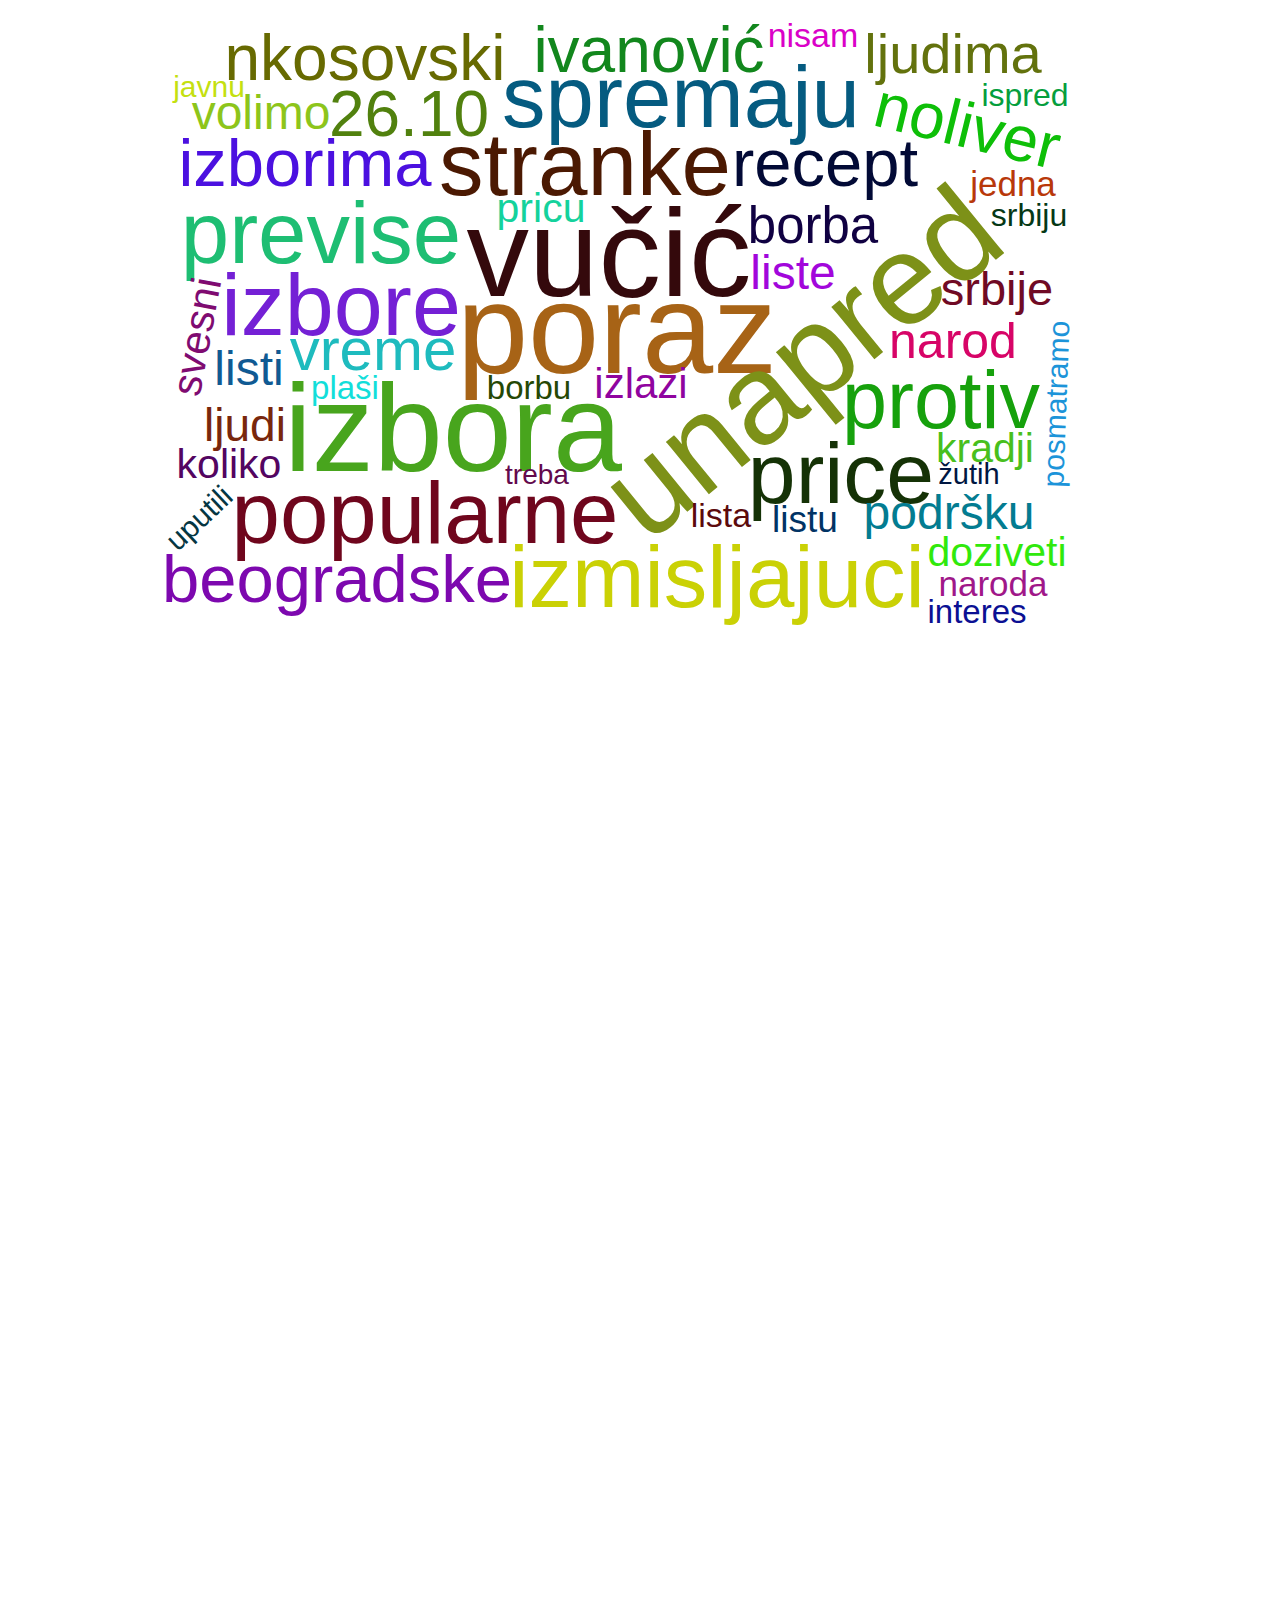
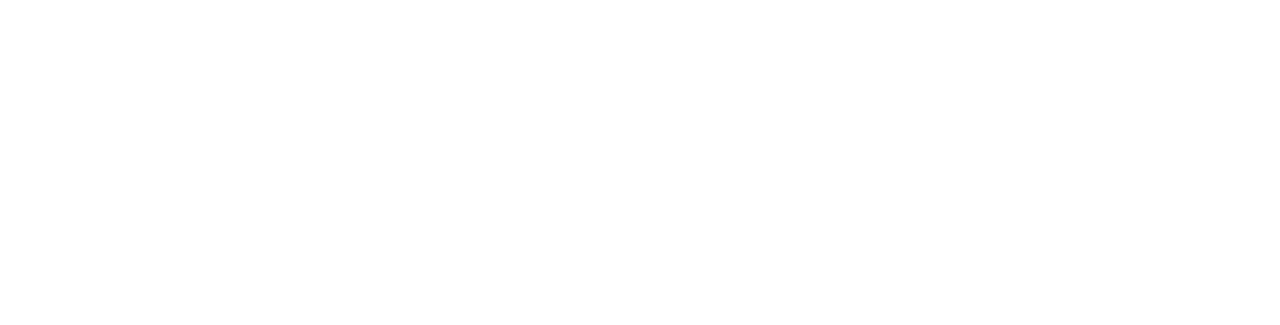
<file: bg_index.html>
<!DOCTYPE html>
<html lang="en">
  <head>

  <meta charset="utf-8">
  <title>Your page title here :)</title>
  <meta name="description" content="">
  <meta name="author" content="">

  <meta name="viewport" content="width=device-width, initial-scale=1">
  

  <link href="//fonts.googleapis.com/css?family=Raleway:400,300,600" rel="stylesheet" type="text/css">
  




  <link rel="stylesheet" href="css/normalize.css">
  <link rel="stylesheet" href="css/skeleton.css">
  <link rel="stylesheet" href="css/style.css">

  <style>

    #bgcloud {
      height:600px;
      width:900px;
      margin-bottom:5px;
      margin-left:5px;
    }
    
  </style>

  </head>
<body>
  <script src="js/wordcloud2.js"></script>


  <div class="container">
    <div class="row">
            <div class=class="twelve columns" id="bgcloud" ></div>
     </div>




<div class="row">
  <div class="twelve columns" id="bfb207e3-f08a-445f-99de-c84532ce1b4a">
      <script
        src="js/freq.js"
        id="bfb207e3-f08a-445f-99de-c84532ce1b4a"
        data-bokeh-model-id="8d1bdffc-7ba1-486e-95b2-36331e951842"
        data-bokeh-doc-id="ce7088df-cd98-43fa-aa69-cce378924e03"
      ></script>
  </div>
 </div>
    
 <div class="row" style="height:700px;"> 
  <div class="twelve columns" id="9a764547-532d-4f0d-801a-6e030d413adf">
      <script
    src="js/table.js"
    id="9a764547-532d-4f0d-801a-6e030d413adf"
    data-bokeh-model-id="4ba00c17-b53e-4637-b8f5-799df4d55174"
    data-bokeh-doc-id="92de38aa-28bc-46a5-bdeb-2c59ddd57359"
      ></script>

    </div>
 </div>
   
    
 <div class="row" style="height:600px;">
    <div class="twelve columns" id="90458926-544c-4e93-a735-119213d4b593">
      <script
    src="js/ut.js"
    id="90458926-544c-4e93-a735-119213d4b593"
    data-bokeh-model-id="0a035eec-7c8f-4518-b979-5c754a8d41e1"
    data-bokeh-doc-id="346c6cd3-6c6d-45c4-82d4-734fed42f8cf"
     ></script>

    </div>
  </div>
 
  
    

</div>





  <script type="text/javascript">
      WordCloud(document.getElementById('bgcloud'), { list:
        [['beograd', 562],
       ['izbori', 476],
       ['poraz', 128],
       ['unapred', 128],
       ['vučić', 125],
       ['izbora', 124],
       ['stranke', 89],
       ['izbore', 88],
       ['popularne', 87],
       ['spremaju', 87],
       ['izmisljajuci', 87],
       ['previse', 87],
       ['price', 86],
       ['protiv', 81],
       ['arlamentarni-izbori-će-biti', 80],
       ['parlamentarnih', 75],
       ['izborima', 67],
       ['beogradske', 67],
       ['recept', 67],
       [ 'borićemo-se-protiv-onih-koji-su-pljačkali-beograd-i-koji-bi-da-ga-pljačka',
        66],
       ['26.10', 64],
       ['ivanović', 64],
       ['noliver', 64],
       ['nkosovski', 64],
       ['vreme', 60],
       ['beogradskim', 59],
       ['ljudima', 56],
       ['opozicija', 53],
       ['borba', 51],
       ['narod', 50],
       ['liste', 48],
       ['podršku', 48],
       ['volimo', 48],
       ['listi', 48],
       ['srbije', 47],
       ['građani', 46],
       ['ljudi', 46],
       ['raspisani', 44],
       ['svesni', 42],
       ['izlazi', 42],
       ['parlamentarni', 42],
       ['rezultatima', 41],
       ['kradji', 41],
       ['koliko', 41],
       ['pricu', 41],
       ['doziveti', 41],
       ['pripremaju', 41],
       ['listu', 37],
       ['gradonačelnika', 37],
       ['vanrednih', 37],
       ['beogradski', 37],
       ['naroda', 35],
       ['aleksandar', 35],
       ['kandidat', 35],
       ['fašizacija', 35],
       ['jedna', 35],
       ['ispravka', 34],
       ['lista', 34],
       ['nisam', 34],
       ['nosilac', 34],
       ['borbu', 33],
       ['plaši', 33],
       ['interes', 33],
       ['ispred', 32],
       ['srbiju', 32],
       ['predlog', 31],
       ['posmatrača', 30],
       ['narastajuća', 30],
       ['uputili', 30],
       ['svega', 30],
       ['verujemo', 30],
       ['organe', 30],
       ['napelujem', 30],
       ['statusa', 30],
       ['vladajuće', 30],
       ['posmatramo', 30],
       ['partije', 30],
       ['povodom', 30],
       ['planiramo', 30],
       ['javnu', 30],
       ['krajni', 30],
       ['vučiću', 30],
       ['uređenje', 30],
       ['žutih', 29],
       ['dobro', 29],
       ['konkretne', 29],
       ['održani', 29],
       ['objektivn', 29],
       ['београд', 28],
       ['treba', 28],
       ['navijam', 28],
       ['dodje', 28],
       ['sumnjam', 28],
       ['gledam', 28],
       ['ogromnim', 28],
       ['prethodno', 28],
       ['изборима', 27],
       ['tajkuna', 26],
       ['definitivnog', 25],
       ['trenutak', 25]]
          }  );
        </script>


</body>
</html>
</file>
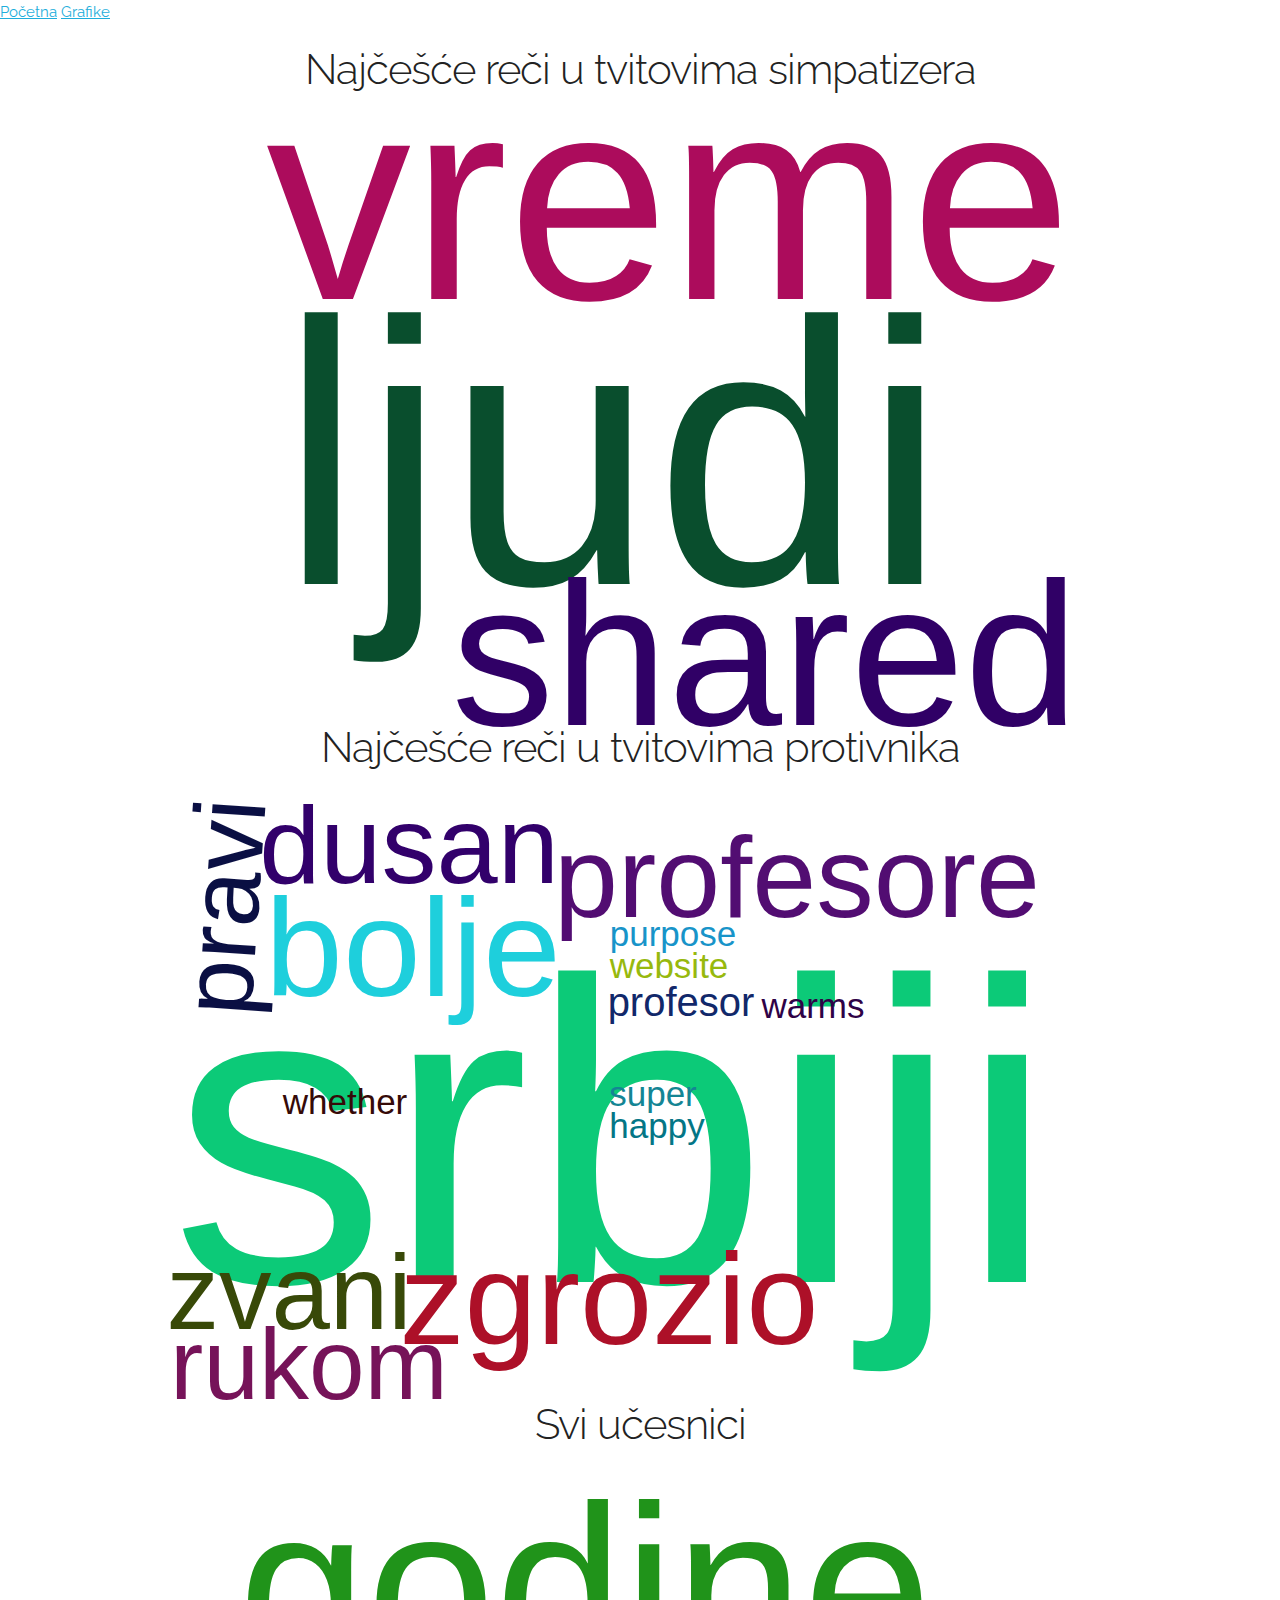
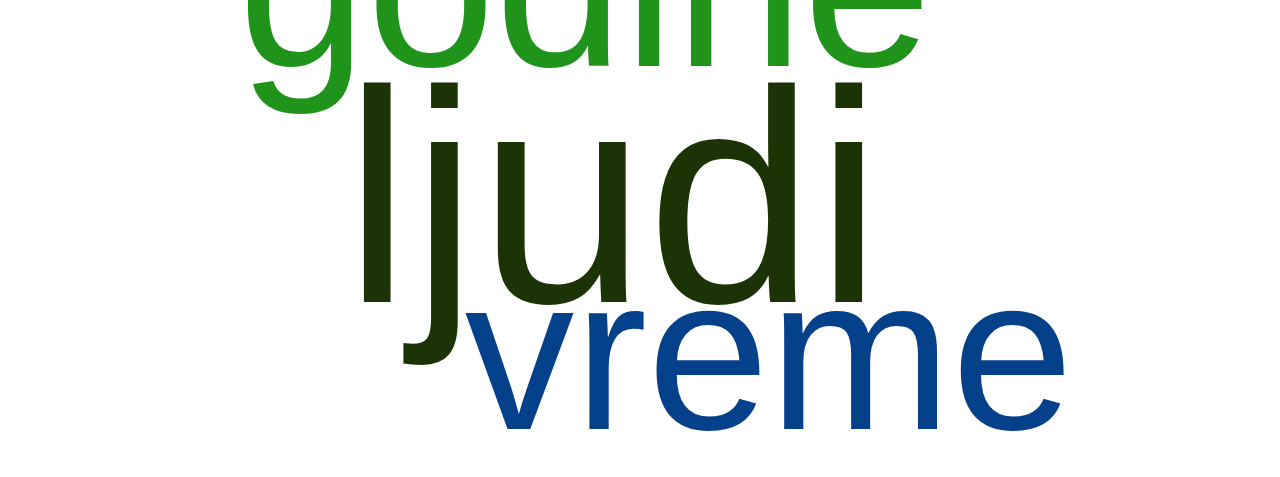
<file: clouds.html>
<!DOCTYPE html>
<html lang="en">
  <head>

  <meta charset="utf-8">
  <title></title>
  <meta name="description" content="">
  <meta name="author" content="">

  <meta name="viewport" content="width=device-width, initial-scale=1">
  <script src="https://d3js.org/d3.v4.min.js"></script>



  <link href="//fonts.googleapis.com/css?family=Raleway:400,300,600" rel="stylesheet" type="text/css">




  <link rel="stylesheet" href="css/normalize.css">
  <link rel="stylesheet" href="css/skeleton.css">
  <link rel="stylesheet" href="css/style.css">


  </head>
<body>
  <a href="index.html">Početna</a>
  <a href="graph_plus.html">Grafike</a>

  <script src="js/wordcloud2.js"></script>


  <div class="container">


    <div class="row">
      <h2 style="text-align:center">Najčešće reči u tvitovima simpatizera</h2>
      <div class="one column" id="cloud1" ></div>
    </div>

    <div class="row">
      <h2 style="text-align:center">Najčešće reči u tvitovima protivnika</h2>
      <div class="one column" id="cloud2" ></div>
    </div>

    <div class="row">
      <h2 style="text-align:center">Svi učesnici</h2>
      <div class="one column" id="cloud3" ></div>
    </div>




  </div>





  <script type="text/javascript">
      WordCloud(document.getElementById('cloud1'), { list:
        [
         ['arrangement', 825],
         ['ljudi', 375],
         ['godine', 360],
         ['poslednje', 350],
         ['establišme', 345],
         ['pripadaju', 345],
         ['novih', 345],
         ['dovoljan', 345],
         ['politiku', 345],
         ['uključio', 345],
         ['neiskompromitovanih', 345],
         ['vreme', 290],
         ['podrška', 280],
         ['reaguje', 275],
         ['tužilac', 270],
         ['javni', 270],
         ['pretnje', 270],
         ['tužio', 270],
         ['koleginicu', 270],
         ['moguće', 270],
         ['pavlović', 225],
         ['super', 205],
         ['whether', 205],
         ['purpose', 205],
         ['website', 205],
         ['happy', 205],
         ['accident', 205],
         ['shared', 205],
         ['links', 205],
         ['warms', 205],
         ['parlamentarizma', 190],
         ['projektom', 190],
         ['dušan', 180],
         ['budžet', 165],
         ['skupštine', 160],
         ['raskinuta', 160],
         ['saradnja', 160],
         ['otvorenim', 160],
         ['predsednice', 160],
         ['parlamentom', 155],
         ['odlukom', 155],
         ['razvoj', 155],
         ['značajnim', 155],
         ['tvita', 150],
         ['prelistavanje', 140],
         ['n1infobg', 135],
         ['jutarnjem', 135],
         ['programu', 135],
         ['sutra', 135],
         ['rubrici', 135],
         ['stampe', 135],
         ['mnogi', 125],
         ['закон', 125],
         ['pročitali', 125],
         ['србије', 120],
         ['легализацији', 115],
         ['канабисовог', 115],
         ['сврхе', 115],
         ['скупштини', 115],
         ['предложен', 115],
         ['легализација', 115],
         ['медицинске', 115],
         ['pogrešnog', 110],
         ['odličan', 105],
         ['kažem', 100],
         ['zgrada', 95],
         ['drugo', 90],
         ['kafići', 90],
         ['буџет', 85],
         ['казне', 85],
         ['napravili', 85],
         ['године', 85],
         ['grada', 85],
         ['dobrih', 85],
         ['наредне', 85],
         ['пенале', 85],
         ['dobrom', 85],
         ['mislite', 85],
         ['takav', 85],
         ['poteza', 85],
         ['razlika', 80],
         ['stanovanju', 80],
         ['novac', 80],
         ['porodilište', 80],
         ['potrebniji', 80],
         ['podržit', 80],
         ['budžetski', 80],
         ['zaječara', 80],
         ['koncert', 80],
         ['lukasa', 80],
         ['licemer', 75],
         ['šalio', 75],
         ['priznao', 75],
         ['minje', 75],
         ['račun', 75],
         ['grešku', 75],
         ['толико', 70],
         ['скоро', 70],
         ['пензијама', 70],
         ['zakon', 70],
         ['штедимо', 70],
         ['značajno', 70],
         ['плаћамо', 70],
         ['платама', 70],
         ['batut', 65],
         ['podatke', 65],
         ['instituta', 65],
         ['upravnici', 65],
         ['vakcinisane', 65],
         ['ovako', 65],
         ['smanjuje', 65],
         ['poslanica', 65],
         ['navodi', 65],
         ['raste', 65],
         ['počela', 65],
         ['tribina', 65],
         ['tokom', 60],
         ['vlasti', 55],
         ['smeta', 55],
         ['kolege', 50],
         ['srbiji', 50],
         ['imaju', 50],
         ['citiranosti', 50],
         ['kolega', 50],
         ['znate', 50],
         ['profesor', 50],
         ['profesori', 50],
         ['indeks', 50],
         ['genijalno', 50],
         ['albuma', 45],
         ['stanarima', 45],
         ['situaci', 45],
         ['london', 45],
         ['stvaraju', 45],
         ['jedan', 45],
         ['današnji', 45],
         ['pametnije', 45],
         ['takvim', 45],
         ['izašao', 45],
         ['znamo', 45],
         ['baštama', 45],
         ['muzike', 45],
         ['najznačajnijih', 45],
         ['godina', 45],
         ['calling', 45],
         ['vojvodine', 40],
         ['predsedni', 40],
         ['zajedno', 40],
         ['socijaldemokrata', 40],
         ['opštini', 40],
         ['sns-om', 40],
         ['profesore', 40],
         ['saradnje', 35],
         ['u0001f923', 35],
         ['raskidanje', 35],
         ['ništa', 35],
         ['dodatni', 35],
         ['korak', 35],
         ['urušavanju', 35],
         ['лајкове', 30],
         ['poslanik', 30],
         ['upravo', 30],
         ['коментаре', 30],
         ['tvitu', 30],
         ['imali', 30],
         ['љубоморан', 30],
         ['упоредите', 30],
         ['четири', 30],
         ['basista', 30],
         ['закључка', 30],
         ['njegovog', 30],
         ['saznao', 30],
         ['буџетски', 30],
         ['vampira', 30],
         ['imate', 25],
         ['treba', 25],
         ['politike', 25],
         ['jutros', 25],
         ['upravnicima', 25],
         ['glupost', 20],
         ['njihovim', 20],
         ['informer', 20],
         ['svoje', 20],
         ['priliku', 20],
         ['internet', 20],
         ['jedino', 20],
         ['pozdrav', 20],
         ['mogao', 20],
         ['profo', 20],
         ['nstaložen', 20],
         ['nprecizan', 20],
         ['nrealno', 20],
         ['privredni', 20],
         ['porniće', 20],
         ['dobro', 20],
         ['priredio', 20],
         ['makar', 20],
         ['zakonu', 20],
         ['obzira', 20],
         ['koliko', 20],
         ['sinoć', 20],
         ['njasan', 20],
         ['bravo', 20],
         ['pokazali', 20],
         ['problem', 20],
         ['potrebe', 20],
         ['hamster', 15],
         ['čupavo', 15],
         ['danas', 15],
         ['ukrao', 15],
         ['pornić', 15],
         ['devojke', 15],
         ['pisao', 15],
         ['narodni', 15],
         ['čitaocima', 15],
         ['решењима', 15],
         ['платити', 15],
         ['posledne', 15],
         ['видимо', 15],
         ['pokažu', 15],
         ['večeras', 15],
         ['novom', 15],
         ['финансија', 15],
         ['kartu', 15],
         ['ličnu', 15],
         ['вечерас', 15],
         ['nisam', 15],
         ['правде', 15],
         ['prevodu', 15],
         ['хотелу', 15],
         ['video', 15],
         ['kažete', 15],
         ['dosta', 15],
         ['pornića', 15],
         ['nemojte', 15],
         ['poenta', 15],
         ['možemo', 15],
         ['voždovčanima', 15],
         ['kanabis', 15],
         ['gleda', 15],
         ['nicht', 15],
         ['трибини', 15],
         ['vampirima', 15],
         ['bolje', 15],
         ['imamo', 15],
         ['стерлинг', 15],
         ['profesoru', 15],
         ['objasniti', 15],
         ['greške', 15],
         ['bavim', 15],
         ['odsto', 15],
         ['pitanje', 15],
         ['највише', 15],
         ['pazite', 15],
         ['porno', 15],
         ['razgovarali', 15],
         ['čestitke', 15],
         ['izdavaču', 15],
         ['ispao', 15],
         ['судова', 15],
         ['knjige', 15],
         ['komentar', 15],
         ['čovek', 15],
         ['hvala', 15],
         ['rumuniji', 15],
         ['esilego', 15],
         ['izgleda', 15],
         ['važne', 15],
         ['subvencija', 15],
         ['covek', 15],
         ['укупн', 15],
         ['uveliko', 15],
         ['radula', 10],
         ['tačka', 10],
         ['snimite', 10],
         ['плаћате', 10],
         ['napraviti', 10],
         ['slucaj', 10],
         ['strim', 10],
         ['jeste', 10],
         ['чланство', 10],
         ['zgrade', 10],
         ['gledati', 10],
         ['gledao', 10],
         ['budžeta', 10],
         ['novog', 10],
         ['igrica', 10],
         ['izbori', 10],
         ['желите', 10],
         ['drugi', 10],
         ['popušiti', 10],
         ['radnog', 10],
         ['posao', 10],
         ['učlanila', 10],
         ['poruči', 10],
         ['poznatiji', 10],
         ['nekog', 10],
         ['radila', 10],
         ['želeo', 10],
         ['verujući', 10],
         ['svirao', 10],
         ['stvarno', 10],
         ['jedini', 10],
         ['zabavno', 10],
         ['objašnjava', 10],
         ['vlast', 10],
         ['zašto', 10],
         ['stvari', 10],
         ['противуставан', 10],
         ['ministar', 10],
         ['pratim', 10],
         ['jedna', 10],
         ['posle', 10],
         ['sigurno', 10],
         ['poslanička', 10],
         ['niste', 10],
         ['besmisao', 10],
         ['majinog', 10],
         ['marko', 10],
         ['interesuje', 10],
         ['odgovor', 10],
         ['svoju', 10],
         ['utorak', 10],
         ['anketu', 10],
         ['postoji', 10],
         ['znaci', 10],
         ['najbolje', 10],
         ['emisije', 10],
         ['bruka', 10],
         ['intervju', 10],
         ['sjajan', 10],
         ['pogrešio', 10],
         ['zvona', 10],
         ['pometnju', 10],
         ['znajući', 10],
         ['normalan', 10],
         ['pavlovića', 10],
         ['razuzdano', 10],
         ['većine', 10],
         ['nministar', 10],
         ['stream', 10],
         ['sledeći', 10],
         ['živim', 10],
         ['krojila', 10],
         ['nikako', 10],
         ['привредним', 10]]
      }  );
    </script>
    <script type="text/javascript">
        WordCloud(document.getElementById('cloud2'), { list:
        [['nastaviti', 430],
         ['srbiji', 430],
         ['karijeru', 430],
         ['političku', 430],
         ['normalnoj', 430],
         ['objašnjavao', 430],
         ['zemlji', 430],
         ['završio', 430],
         ['bolje', 140],
         ['kaze.sramota', 130],
         ['zgrozio', 130],
         ['profesore', 115],
         ['studentima', 110],
         ['dusan', 110],
         ['pavlovic', 110],
         ['predajete', 105],
         ['zvani', 105],
         ['covek', 105],
         ['renesansni', 100],
         ['miloste', 100],
         ['rukom', 100],
         ['pravi', 100],
         ['jednom', 100],
         ['skroluje', 100],
         ['profesor', 40],
         ['happy', 35],
         ['super', 35],
         ['website', 35],
         ['warms', 35],
         ['purpose', 35],
         ['whether', 35],
         ['accident', 35],
         ['shared', 35],
         ['links', 35],
         ['anketa', 30],
         ['traje', 30],
         ['arrangement', 30],
         ['dobro', 25],
         ['obrisao', 25],
         ['mislim', 25],
         ['nisam', 25],
         ['budzet', 25],
         ['vlasti', 20],
         ['pokusaj', 20],
         ['vampirima', 15],
         ['vreme', 15],
         ['razveo', 15],
         ['zamolila', 15],
         ['ništa', 15],
         ['ispao', 15],
         ['naravno', 15],
         ['budžet', 15],
         ['video', 15],
         ['radulović', 15],
         ['profil', 15],
         ['radule', 15],
         ['ljudi', 10],
         ['operes', 10],
         ['poverovati', 10],
         ['sastanak', 10],
         ['svojih', 10],
         ['profesora', 10],
         ['bedan', 10],
         ['sigurno', 10],
         ['poslednje', 10],
         ['jeste', 10],
         ['možemo', 10],
         ['perverzija', 10],
         ['n1infobg', 10],
         ['profesoru', 10],
         ['glasali', 10],
         ['izbori', 10],
         ['verujem', 10],
         ['kokice', 10],
         ['čudan', 10],
         ['lajnu', 10],
         ['gitaru', 10],
         ['valjda', 10],
         ['googlu', 10],
         ['zabavno', 10],
         ['2012.god', 10],
         ['stvarno', 10],
         ['svasta', 10],
         ['zajedno', 10],
         ['porno', 10],
         ['skoro', 10],
         ['jutarnjem', 10],
         ['godine', 10],
         ['njega', 10],
         ['rubrici', 10],
         ['prdnuo', 10],
         ['trazi', 10],
         ['sutra', 10],
         ['programu', 10],
         ['prelistavanje', 10],
         ['politici', 10],
         ['morališu', 10],
         ['psihološki', 10],
         ['pratim', 10],
         ['bravo', 10],
         ['radna', 10],
         ['photo', 10],
         ['kačim', 10],
         ['inteligentnije', 10],
         ['stampe', 10],
         ['atmosfera', 10],
         ['svirao', 10],
         ['recimo', 10],
         ['izgleda', 10],
         ['maternji', 10],
         ['cleaner', 5],
         ['radula', 5],
         ['znate', 5],
         ['nemoj', 5],
         ['sjajan', 5],
         ['briga', 5],
         ['vjerovatno', 5],
         ['glasan', 5],
         ['rekao', 5],
         ['potez', 5],
         ['nuradite', 5],
         ['ekonomija', 5],
         ['slatka', 5],
         ['mislis', 5],
         ['tačka', 5],
         ['glasa', 5],
         ['veliki', 5],
         ['pogledao', 5],
         ['odgovorio', 5],
         ['pravu', 5],
         ['profilne', 5],
         ['studiram', 5],
         ['vratimo', 5],
         ['volite', 5],
         ['misli', 5],
         ['rasipanje', 5],
         ['nsestro', 5],
         ['skupstini', 5],
         ['izbacio', 5],
         ['toliko', 5],
         ['slažem', 5],
         ['skrivene', 5],
         ['буџет', 5],
         ['neceee', 5],
         ['толико', 5],
         ['hahha', 5],
         ['bitno', 5],
         ['strašno', 5],
         ['odvoji', 5],
         ['inace', 5],
         ['proporcionalno', 5],
         ['pamtiiiiiiii', 5],
         ['smeje', 5],
         ['imaju', 5],
         ['pitanju', 5],
         ['пензијама', 5],
         ['odličan', 5],
         ['neiskompromitovanih', 5],
         ['kutke', 5],
         ['odgleda', 5],
         ['novca', 5],
         ['kojima', 5],
         ['molim', 5],
         ['projektom', 5],
         ['zaprati', 5],
         ['ozbiljno', 5],
         ['napada', 5],
         ['pratila', 5],
         ['slucajno', 5],
         ['predaje', 5],
         ['odmara', 5],
         ['odmori', 5],
         ['normalno', 5],
         ['budzetskoj', 5],
         ['bojkotujem', 5],
         ['nstaložen', 5],
         ['glupost', 5],
         ['jedva', 5],
         ['poslala', 5],
         ['скупштини', 5],
         ['spremaju', 5],
         ['voleti', 5],
         ['primio', 5],
         ['sajtove', 5],
         ['npozdravljamo', 5],
         ['sledeći', 5],
         ['предложен', 5],
         ['blizin', 5],
         ['analizu', 5],
         ['razonode', 5],
         ['polako', 5],
         ['aranžman', 5],
         ['profa', 5],
         ['takav', 5],
         ['ovogodisnjeg', 5],
         ['deder', 5],
         ['komunicirate', 5],
         ['budžeta', 5],
         ['mnogi', 5],
         ['prilici', 5],
         ['titulu', 5],
         ['mozda', 5],
         ['epizodnu', 5],
         ['saradnja', 5],
         ['mnoge', 5],
         ['pravila', 5],
         ['shvatio', 5],
         ['iskreno', 5],
         ['pročitali', 5],
         ['penale', 5],
         ['ideal', 5],
         ['predsedni', 5],
         ['nprofesore', 5],
         ['školu', 5],
         ['pornice', 5],
         ['lajkovao', 5],
         ['nprecizan', 5],
         ['penzionere', 5],
         ['pogledamo', 5],
         ['intresuje', 5],
         ['nrealno', 5],
         ['reaguje', 5],
         ['odmah', 5],
         ['pokreta', 5],
         ['taman', 5],
         ['minus', 5],
         ['parlamentom', 5],
         ['bosanski', 5],
         ['bubamara', 5],
         ['zabavljaju', 5],
         ['porniće', 5],
         ['okačio', 5],
         ['dijalekt', 5],
         ['godini', 5],
         ['plašim', 5],
         ['neznam', 5],
         ['закон', 5],
         ['profu', 5],
         ['nekog', 5],
         ['zanimalo', 5],
         ['uključio', 5],
         ['vojvodine', 5],
         ['mnogo', 5],
         ['going', 5],
         ['kakav', 5],
         ['канабисовог', 5],
         ['opaaaaaaaaaaaa', 5],
         ['ostalo', 5],
         ['misliti', 5],
         ['smesni', 5],
         ['kvartal', 5],
         ['posta', 5],
         ['tečan', 5],
         ['češki', 5],
         ['naravoučenije', 5],
         ['uspio', 5],
         ['neverovatn', 5],
         ['univerzitetski', 5],
         ['moram', 5],
         ['svršeno', 5],
         ['pogleda', 5],
         ['e-mail', 5],
         ['studentkinjama', 5],
         ['krenuli', 5],
         ['otvorenim', 5],
         ['fotku', 5],
         ['protiv', 5],
         ['zanimaju', 5],
         ['jutros', 5],
         ['poruku', 5],
         ['krajnje', 5],
         ['necemo', 5],
         ['predsednice', 5],
         ['kačio', 5],
         ['prema', 5],
         ['establišme', 5],
         ['ministra', 5],
         ['prosla', 5],
         ['vidim', 5],
         ['georg', 5],
         ['vratili', 5],
         ['kliše', 5],
         ['isprebijaju', 5],
         ['uporednu', 5],
         ['obrnuto', 5],
         ['lakse', 5],
         ['internet', 5],
         ['maltene', 5],
         ['morbidna', 5],
         ['finansija', 5],
         ['idemo', 5],
         ['analiza', 5],
         ['hrvata', 5],
         ['modernizacija', 5],
         ['kucao', 5],
         ['tviter', 5],
         ['razvoj', 5],
         ['vrnjackoj', 5],
         ['koleginicu', 5],
         ['pamet', 5],
         ['slici', 5],
         ['ispadom', 5],
         ['klimaksu', 5],
         ['obzira', 5],
         ['sendviča', 5],
         ['sluzim', 5],
         ['nrespect', 5],
         ['poslušao', 5],
         ['godiste', 5],
         ['kazne', 5],
         ['казне', 5],
         ['tužilac', 5],
         ['odrasle', 5],
         ['ovakve', 5],
         ['pitanje', 5],
         ['priredio', 5],
         ['zamiksovao', 5],
         ['pripadaju', 5],
         ['raskinuta', 5],
         ['beogradu', 5],
         ['značajnim', 5],
         ['pogrešio', 5],
         ['tvita', 5],
         ['podrška', 5],
         ['пенале', 5],
         ['vučića', 5],
         ['prvog', 5],
         ['telefon', 5],
         ['скоро', 5],
         ['плаћамо', 5],
         ['punim', 5],
         ['uklopio', 5],
         ['легализација', 5],
         ['iskoristim', 5],
         ['napišu', 5],
         ['socijaldemokrata', 5],
         ['tabelu', 5],
         ['odrasla', 5],
         ['vampiri', 5],
         ['noćas', 5],
         ['pomislili', 5],
         ['gifovima', 5],
         ['moguće', 5],
         ['pažljivo', 5]]
        }  );
      </script>

      <script type="text/javascript">
          WordCloud(document.getElementById('cloud3'), { list:
          [['arrangement', 504],
           ['traje', 498],
           ['anketa', 495],
           ['treba', 381],
           ['ljudi', 303],
           ['srbiji', 297],
           ['zemlji', 267],
           ['političku', 264],
           ['završio', 264],
           ['normalnoj', 264],
           ['karijeru', 261],
           ['nastaviti', 261],
           ['objašnjavao', 261],
           ['godine', 231],
           ['vreme', 219],
           ['poslednje', 216],
           ['politiku', 216],
           ['novih', 210],
           ['pripadaju', 210],
           ['establišme', 207],
           ['uključio', 207],
           ['dovoljan', 207],
           ['profesore', 207],
           ['neiskompromitovanih', 207],
           ['budžet', 192],
           ['tvita', 192],
           ['podrška', 189],
           ['moguće', 174],
           ['reaguje', 168],
           ['tužilac', 162],
           ['tužio', 162],
           ['javni', 162],
           ['pretnje', 162],
           ['koleginicu', 162],
           ['profesor', 150],
           ['prelistavanje', 144],
           ['pavlovic', 144],
           ['sutra', 144],
           ['programu', 132],
           ['jutarnjem', 132],
           ['n1infobg', 129],
           ['rubrici', 129],
           ['stampe', 129],
           ['bolje', 120],
           ['dusan', 117],
           ['parlamentarizma', 114],
           ['porno', 114],
           ['projektom', 114],
           ['mnogi', 108],
           ['covek', 105],
           ['skupštine', 105],
           ['pročitali', 102],
           ['bravo', 99],
           ['saradnja', 96],
           ['otvorenim', 96],
           ['predsednice', 96],
           ['raskinuta', 96],
           ['značajnim', 93],
           ['odlukom', 93],
           ['parlamentom', 93],
           ['razvoj', 93],
           ['pogrešnog', 93],
           ['odličan', 93],
           ['kolega', 87],
           ['kažem', 87],
           ['studentima', 84],
           ['basista', 84],
           ['recimo', 84],
           ['genijalno', 84],
           ['profesori', 84],
           ['pornić', 81],
           ['kaze.sramota', 81],
           ['zgrozio', 81],
           ['saznao', 81],
           ['vampira', 81],
           ['kolege', 81],
           ['citiranosti', 78],
           ['dobro', 78],
           ['indeks', 78],
           ['grešku', 78],
           ['jednom', 75],
           ['закон', 75],
           ['pitanje', 75],
           ['radulović', 72],
           ['razlika', 72],
           ['zamolila', 72],
           ['minje', 72],
           ['politici', 72],
           ['србије', 72],
           ['pravi', 72],
           ['легализацији', 69],
           ['канабисовог', 69],
           ['сврхе', 69],
           ['2012.god', 69],
           ['takav', 69],
           ['čovek', 69],
           ['скупштини', 69],
           ['godina', 69],
           ['priznao', 69],
           ['легализација', 69],
           ['račun', 69],
           ['предложен', 69],
           ['медицинске', 69],
           ['mislim', 69],
           ['šalio', 66],
           ['rukom', 66],
           ['predajete', 66],
           ['glasali', 66],
           ['licemer', 66],
           ['zvani', 66],
           ['morališu', 66],
           ['nisam', 63],
           ['napravili', 63],
           ['dobrom', 63],
           ['koliko', 63],
           ['dobrih', 63],
           ['poteza', 63],
           ['zgrada', 63],
           ['renesansni', 63],
           ['miloste', 63],
           ['skroluje', 60],
           ['drugo', 60],
           ['grada', 57],
           ['kafići', 57],
           ['poslanik', 57],
           ['značajno', 57],
           ['novac', 54],
           ['koncert', 54],
           ['gleda', 54],
           ['mislite', 54],
           ['zaječara', 54],
           ['буџет', 51],
           ['porniće', 51],
           ['пенале', 51],
           ['казне', 51],
           ['jeste', 51],
           ['године', 51],
           ['наредне', 51],
           ['dosta', 51],
           ['danas', 51],
           ['ništa', 51],
           ['jedan', 48],
           ['stanovanju', 48],
           ['vlasti', 48],
           ['podržit', 48],
           ['budžetski', 48],
           ['porodilište', 48],
           ['dobar', 48],
           ['potrebniji', 48],
           ['lukasa', 48],
           ['profa', 48],
           ['imaju', 45],
           ['znate', 45],
           ['smeta', 45],
           ['vidim', 45],
           ['izgleda', 42],
           ['платама', 42],
           ['толико', 42],
           ['budžeta', 42],
           ['штедимо', 42],
           ['počela', 42],
           ['плаћамо', 42],
           ['sigurno', 42],
           ['скоро', 42],
           ['budzet', 42],
           ['raste', 42],
           ['svaka', 42],
           ['пензијама', 42],
           ['profo', 42],
           ['mozda', 42],
           ['budžetu', 42],
           ['zakon', 42],
           ['upravnici', 39],
           ['vakcinisane', 39],
           ['kakav', 39],
           ['poslanica', 39],
           ['djilas', 39],
           ['nesto', 39],
           ['instituta', 39],
           ['smanjuje', 39],
           ['problem', 39],
           ['navodi', 39],
           ['batut', 39],
           ['podatke', 39],
           ['profesora', 39],
           ['tribina', 39],
           ['stvarno', 36],
           ['znamo', 36],
           ['možda', 36],
           ['rekao', 36],
           ['pornice', 36],
           ['posle', 36],
           ['video', 36],
           ['tokom', 36],
           ['zajedno', 36],
           ['radule', 33],
           ['valjda', 33],
           ['tvitu', 33],
           ['niste', 30],
           ['imamo', 30],
           ['toliko', 30],
           ['imate', 30],
           ['mnogo', 30],
           ['greškom', 30],
           ['čupavo', 30],
           ['stvari', 30],
           ['trebalo', 30],
           ['vremena', 30],
           ['pametnije', 30],
           ['baštama', 30],
           ['hvala', 30],
           ['zašto', 27],
           ['london', 27],
           ['stanarima', 27],
           ['љубоморан', 27],
           ['odgovor', 27],
           ['упоредите', 27],
           ['situaci', 27],
           ['четири', 27],
           ['stvaraju', 27],
           ['narod', 27],
           ['буџетски', 27],
           ['muzike', 27],
           ['albuma', 27],
           ['takvim', 27],
           ['današnji', 27],
           ['коментаре', 27],
           ['okačio', 27],
           ['закључка', 27],
           ['calling', 27],
           ['лајкове', 27],
           ['dalje', 27],
           ['najznačajnijih', 27],
           ['izašao', 27],
           ['mogao', 24],
           ['gledamo', 24],
           ['jedino', 24],
           ['postoji', 24],
           ['sns-om', 24],
           ['politika', 24],
           ['želeo', 24],
           ['internet', 24],
           ['profesoru', 24],
           ['svoje', 24],
           ['imali', 24],
           ['predsedni', 24],
           ['makar', 24],
           ['gledali', 24],
           ['večeras', 24],
           ['vojvodine', 24],
           ['moram', 24],
           ['filmove', 24],
           ['socijaldemokrata', 24],
           ['opštini', 24],
           ['najbolje', 24],
           ['znači', 24],
           ['професоре', 21],
           ['gledao', 21],
           ['korak', 21],
           ['najvise', 21],
           ['politike', 21],
           ['tviter', 21],
           ['nista', 21],
           ['kakvu', 21],
           ['esilego', 21],
           ['atmosfera', 21],
           ['sastanak', 21],
           ['jedna', 21],
           ['gledate', 21],
           ['radna', 21],
           ['photo', 21],
           ['pokazali', 21],
           ['kokice', 21],
           ['beogradu', 21],
           ['njega', 21],
           ['dovoljno', 21],
           ['jutros', 21],
           ['komentar', 21],
           ['jasno', 21],
           ['profesorski', 21],
           ['saradnje', 21],
           ['raskidanje', 21],
           ['podrska', 21],
           ['znaci', 21],
           ['vucic', 21],
           ['xhamster', 21],
           ['tačno', 21],
           ['urušavanju', 21],
           ['prema', 21],
           ['pokusaj', 21],
           ['dodatni', 21],
           ['naravno', 21],
           ['potrebe', 21],
           ['stoji', 21],
           ['njima', 21],
           ['zasto', 18],
           ['nekog', 18],
           ['vlast', 18],
           ['kanabis', 18],
           ['normalan', 18],
           ['pitam', 18],
           ['increase', 18],
           ['stari', 18],
           ['pornića', 18],
           ['opozicija', 18],
           ['jedini', 18],
           ['legendo', 18],
           ['vintage', 18],
           ['upravnicima', 18],
           ['tviteru', 18],
           ['nekako', 18],
           ['predaje', 18],
           ['pokreta', 18],
           ['marketing', 18],
           ['counting', 18],
           ['pozdrav', 18],
           ['pornica', 18],
           ['pogleda', 18],
           ['snimak', 18],
           ['searches', 18],
           ['svaki', 18],
           ['volim', 18],
           ['devojke', 18],
           ['svoju', 18],
           ['linkove', 18],
           ['obrisao', 18],
           ['pogledao', 18],
           ['šerovao', 18],
           ['hamster', 15],
           ['priredio', 15],
           ['bužet', 15]]
          }  );
        </script>

  <script src="js/force.js"></script>




</body>
</html>
</file>
<file: css/skeleton.css>
/*
* Skeleton V2.0.4
* Copyright 2014, Dave Gamache
* www.getskeleton.com
* Free to use under the MIT license.
* http://www.opensource.org/licenses/mit-license.php
* 12/29/2014
*/


/* Table of contents
––––––––––––––––––––––––––––––––––––––––––––––––––
- Grid
- Base Styles
- Typography
- Links
- Buttons
- Forms
- Lists
- Code
- Tables
- Spacing
- Utilities
- Clearing
- Media Queries
*/


/* Grid
–––––––––––––––––––––––––––––––––––––––––––––––––– */
.container {
  position: relative;
  width: 100%;
  max-width: 960px;
  margin: 0 auto;
  padding: 0 20px;
  box-sizing: border-box; }
.column,
.columns {
  width: 100%;
  float: left;
  box-sizing: border-box; }

/* For devices larger than 400px */
@media (min-width: 400px) {
  .container {
    width: 85%;
    padding: 0; }
}

/* For devices larger than 550px */
@media (min-width: 550px) {
  .container {
    width: 80%; }
  .column,
  .columns {
    margin-left: 4%; }
  .column:first-child,
  .columns:first-child {
    margin-left: 0; }

  .one.column,
  .one.columns                    { width: 4.66666666667%; }
  .two.columns                    { width: 13.3333333333%; }
  .three.columns                  { width: 22%;            }
  .four.columns                   { width: 30.6666666667%; }
  .five.columns                   { width: 39.3333333333%; }
  .six.columns                    { width: 48%;            }
  .seven.columns                  { width: 56.6666666667%; }
  .eight.columns                  { width: 65.3333333333%; }
  .nine.columns                   { width: 74.0%;          }
  .ten.columns                    { width: 82.6666666667%; }
  .eleven.columns                 { width: 91.3333333333%; }
  .twelve.columns                 { width: 100%; margin-left: 0; }

  .one-third.column               { width: 30.6666666667%; }
  .two-thirds.column              { width: 65.3333333333%; }

  .one-half.column                { width: 48%; }

  /* Offsets */
  .offset-by-one.column,
  .offset-by-one.columns          { margin-left: 8.66666666667%; }
  .offset-by-two.column,
  .offset-by-two.columns          { margin-left: 17.3333333333%; }
  .offset-by-three.column,
  .offset-by-three.columns        { margin-left: 26%;            }
  .offset-by-four.column,
  .offset-by-four.columns         { margin-left: 34.6666666667%; }
  .offset-by-five.column,
  .offset-by-five.columns         { margin-left: 43.3333333333%; }
  .offset-by-six.column,
  .offset-by-six.columns          { margin-left: 52%;            }
  .offset-by-seven.column,
  .offset-by-seven.columns        { margin-left: 60.6666666667%; }
  .offset-by-eight.column,
  .offset-by-eight.columns        { margin-left: 69.3333333333%; }
  .offset-by-nine.column,
  .offset-by-nine.columns         { margin-left: 78.0%;          }
  .offset-by-ten.column,
  .offset-by-ten.columns          { margin-left: 86.6666666667%; }
  .offset-by-eleven.column,
  .offset-by-eleven.columns       { margin-left: 95.3333333333%; }

  .offset-by-one-third.column,
  .offset-by-one-third.columns    { margin-left: 34.6666666667%; }
  .offset-by-two-thirds.column,
  .offset-by-two-thirds.columns   { margin-left: 69.3333333333%; }

  .offset-by-one-half.column,
  .offset-by-one-half.columns     { margin-left: 52%; }

}


/* Base Styles
–––––––––––––––––––––––––––––––––––––––––––––––––– */
/* NOTE
html is set to 62.5% so that all the REM measurements throughout Skeleton
are based on 10px sizing. So basically 1.5rem = 15px :) */
html {
  font-size: 62.5%; }
body {
  font-size: 1.5em; /* currently ems cause chrome bug misinterpreting rems on body element */
  line-height: 1.6;
  font-weight: 400;
  font-family: "Raleway", "HelveticaNeue", "Helvetica Neue", Helvetica, Arial, sans-serif;
  color: #222; }


/* Typography
–––––––––––––––––––––––––––––––––––––––––––––––––– */
h1, h2, h3, h4, h5, h6 {
  margin-top: 0;
  margin-bottom: 2rem;
  font-weight: 300; }
h1 { font-size: 4.0rem; line-height: 1.2;  letter-spacing: -.1rem;}
h2 { font-size: 3.6rem; line-height: 1.25; letter-spacing: -.1rem; }
h3 { font-size: 3.0rem; line-height: 1.3;  letter-spacing: -.1rem; }
h4 { font-size: 2.4rem; line-height: 1.35; letter-spacing: -.08rem; }
h5 { font-size: 1.8rem; line-height: 1.5;  letter-spacing: -.05rem; }
h6 { font-size: 1.5rem; line-height: 1.6;  letter-spacing: 0; }

/* Larger than phablet */
@media (min-width: 550px) {
  h1 { font-size: 5.0rem; }
  h2 { font-size: 4.2rem; }
  h3 { font-size: 3.6rem; }
  h4 { font-size: 3.0rem; }
  h5 { font-size: 2.4rem; }
  h6 { font-size: 1.5rem; }
}

p {
  margin-top: 0; }


/* Links
–––––––––––––––––––––––––––––––––––––––––––––––––– */
a {
  color: #1EAEDB; }
a:hover {
  color: #0FA0CE; }


/* Buttons
–––––––––––––––––––––––––––––––––––––––––––––––––– */
.button,
button,
input[type="submit"],
input[type="reset"],
input[type="button"] {
  display: inline-block;
  height: 38px;
  padding: 0 30px;
  color: #555;
  text-align: center;
  font-size: 11px;
  font-weight: 600;
  line-height: 38px;
  letter-spacing: .1rem;
  text-transform: uppercase;
  text-decoration: none;
  white-space: nowrap;
  background-color: transparent;
  border-radius: 4px;
  border: 1px solid #bbb;
  cursor: pointer;
  box-sizing: border-box; }
.button:hover,
button:hover,
input[type="submit"]:hover,
input[type="reset"]:hover,
input[type="button"]:hover,
.button:focus,
button:focus,
input[type="submit"]:focus,
input[type="reset"]:focus,
input[type="button"]:focus {
  color: #333;
  border-color: #888;
  outline: 0; }
.button.button-primary,
button.button-primary,
input[type="submit"].button-primary,
input[type="reset"].button-primary,
input[type="button"].button-primary {
  color: #FFF;
  background-color: #33C3F0;
  border-color: #33C3F0; }
.button.button-primary:hover,
button.button-primary:hover,
input[type="submit"].button-primary:hover,
input[type="reset"].button-primary:hover,
input[type="button"].button-primary:hover,
.button.button-primary:focus,
button.button-primary:focus,
input[type="submit"].button-primary:focus,
input[type="reset"].button-primary:focus,
input[type="button"].button-primary:focus {
  color: #FFF;
  background-color: #1EAEDB;
  border-color: #1EAEDB; }


/* Forms
–––––––––––––––––––––––––––––––––––––––––––––––––– */
input[type="email"],
input[type="number"],
input[type="search"],
input[type="text"],
input[type="tel"],
input[type="url"],
input[type="password"],
textarea,
select {
  height: 38px;
  padding: 6px 10px; /* The 6px vertically centers text on FF, ignored by Webkit */
  background-color: #fff;
  border: 1px solid #D1D1D1;
  border-radius: 4px;
  box-shadow: none;
  box-sizing: border-box; }
/* Removes awkward default styles on some inputs for iOS */
input[type="email"],
input[type="number"],
input[type="search"],
input[type="text"],
input[type="tel"],
input[type="url"],
input[type="password"],
textarea {
  -webkit-appearance: none;
     -moz-appearance: none;
          appearance: none; }
textarea {
  min-height: 65px;
  padding-top: 6px;
  padding-bottom: 6px; }
input[type="email"]:focus,
input[type="number"]:focus,
input[type="search"]:focus,
input[type="text"]:focus,
input[type="tel"]:focus,
input[type="url"]:focus,
input[type="password"]:focus,
textarea:focus,
select:focus {
  border: 1px solid #33C3F0;
  outline: 0; }
label,
legend {
  display: block;
  margin-bottom: .5rem;
  font-weight: 600; }
fieldset {
  padding: 0;
  border-width: 0; }
input[type="checkbox"],
input[type="radio"] {
  display: inline; }
label > .label-body {
  display: inline-block;
  margin-left: .5rem;
  font-weight: normal; }


/* Lists
–––––––––––––––––––––––––––––––––––––––––––––––––– */
ul {
  list-style: circle inside; }
ol {
  list-style: decimal inside; }
ol, ul {
  padding-left: 0;
  margin-top: 0; }
ul ul,
ul ol,
ol ol,
ol ul {
  margin: 1.5rem 0 1.5rem 3rem;
  font-size: 90%; }
li {
  margin-bottom: 1rem; }


/* Code
–––––––––––––––––––––––––––––––––––––––––––––––––– */
code {
  padding: .2rem .5rem;
  margin: 0 .2rem;
  font-size: 90%;
  white-space: nowrap;
  background: #F1F1F1;
  border: 1px solid #E1E1E1;
  border-radius: 4px; }
pre > code {
  display: block;
  padding: 1rem 1.5rem;
  white-space: pre; }


/* Tables
–––––––––––––––––––––––––––––––––––––––––––––––––– */
th,
td {
  padding: 12px 15px;
  text-align: left;
  border-bottom: 1px solid #E1E1E1; }
th:first-child,
td:first-child {
  padding-left: 0; }
th:last-child,
td:last-child {
  padding-right: 0; }


/* Spacing
–––––––––––––––––––––––––––––––––––––––––––––––––– */
button,
.button {
  margin-bottom: 1rem; }
input,
textarea,
select,
fieldset {
  margin-bottom: 1.5rem; }
pre,
blockquote,
dl,
figure,
table,
p,
ul,
ol,
form {
  margin-bottom: 2.5rem; }


/* Utilities
–––––––––––––––––––––––––––––––––––––––––––––––––– */
.u-full-width {
  width: 100%;
  box-sizing: border-box; }
.u-max-full-width {
  max-width: 100%;
  box-sizing: border-box; }
.u-pull-right {
  float: right; }
.u-pull-left {
  float: left; }


/* Misc
–––––––––––––––––––––––––––––––––––––––––––––––––– */
hr {
  margin-top: 3rem;
  margin-bottom: 3.5rem;
  border-width: 0;
  border-top: 1px solid #E1E1E1; }


/* Clearing
–––––––––––––––––––––––––––––––––––––––––––––––––– */

/* Self Clearing Goodness */
.container:after,
.row:after,
.u-cf {
  content: "";
  display: table;
  clear: both; }


/* Media Queries
–––––––––––––––––––––––––––––––––––––––––––––––––– */
/*
Note: The best way to structure the use of media queries is to create the queries
near the relevant code. For example, if you wanted to change the styles for buttons
on small devices, paste the mobile query code up in the buttons section and style it
there.
*/


/* Larger than mobile */
@media (min-width: 400px) {}

/* Larger than phablet (also point when grid becomes active) */
@media (min-width: 550px) {}

/* Larger than tablet */
@media (min-width: 750px) {}

/* Larger than desktop */
@media (min-width: 1000px) {}

/* Larger than Desktop HD */
@media (min-width: 1200px) {}
</file>
<file: css/style.css>
.container {
  margin-top:20px;
  height: 100%;

  width: 100%;
}

.row1 {
width: 100%;
margin-top:10px;
height: 1100px;
}


#force {
  height:1100px;
  width:1300px;
}

#cloud1 {
  height:600px;
  width:900px;
  margin-bottom:5px;
  margin-left:5px;
}

#cloud2 {
  height:600px;
  width:900px;
  margin-bottom:5px;
  margin-left:5px;
}

#cloud3 {
  height:600px;
  width:900px;
  margin-bottom:5px;
  margin-left:5px;
}
.nodes circle {
  stroke: #fff;
  stroke-width: 1.5px;
}
.links line {
  stroke: #999;
  stroke-opacity: 0.6;
}
</file>
